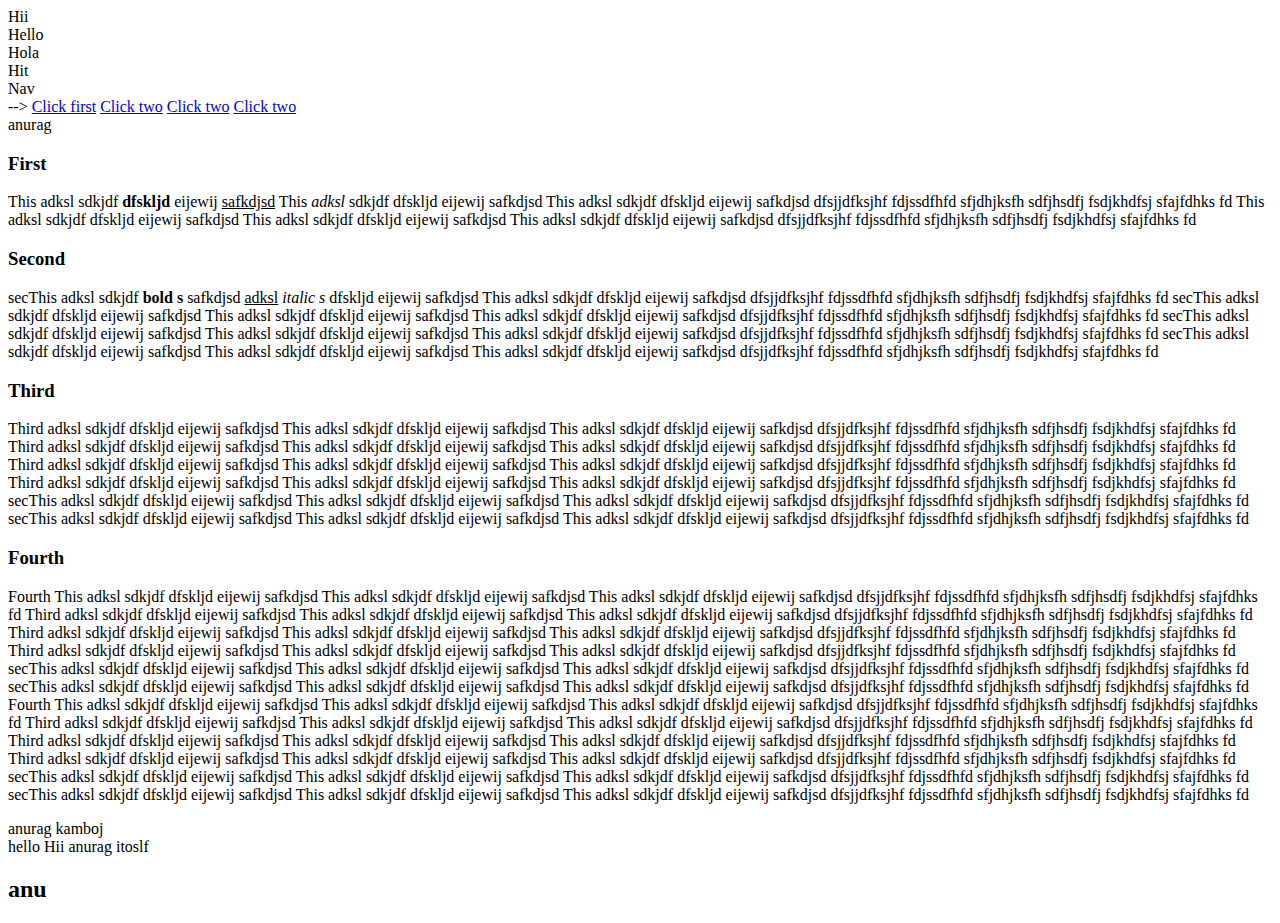
<file: index.html>
<!DOCTYPE html>
<html>
    <title>Title</title>
<head>
    <meta charset="UTF-8">
</head>
<body>
   <!-- <h1>
        First heading
    <h2>Second heading</h2>
    <h3>Second heading</h3>
    <h4>Second heading</h4>
    <H5>Second heading</h5> 
     <a href="https://yatradham.org/noida-iskcon-guest-house.html" anurag> Click booking</a>    -->
    <footer>Hii</footer>
    <header>Hello</header>
    <aside>Hola</aside>
    <main>Hit</main>
    <nav>Nav</nav>
    <!-- <iMG src='https://encrypted-tbn0.gstatic.com/images?q=tbn:ANd9GcSQTGzafPn4Cz00Y_i1U4mOZH0qj9aaXzeKJw&s'>
        <iMG src='https://encrypted-tbn0.gstatic.com/images?q=tbn:ANd9GcSQTGzafPn4Cz00Y_i1U4mOZH0qj9aaXzeKJw&s'>


        <!-- <a href="https://yatradham.org/noida-iskcon-guest-house.html" target="_blank"<br>>Blank</a> <br/>
         <a href="https://yatradham.org/noida-iskcon-guest-house.html" target="_self">self</a><br/> -->
        <!-- <a href="https://yatradham.org/noida-iskcon-guest-house.html" target="_parent">parent tlk</a>
        <a href="https://yatradham.org/noida-iskcon-guest-house.html" target="top">top tlk</a><hr>
         --> -->
          <a href="#one">Click first</a>
          <a href="#two">Click two</a>
          <a href="#three">Click two</a>
          <a href="#four">Click two</a>
          <header>anurag</header>
          <section id="one">
        <h3>First </h3>
        <p> This  adksl sdkjdf  <b>dfskljd</b> eijewij <u>safkdjsd</u> This  <i>adksl</i> sdkjdf  dfskljd eijewij safkdjsd 
            This  adksl sdkjdf  dfskljd eijewij safkdjsd dfsjjdfksjhf fdjssdfhfd sfjdhjksfh sdfjhsdfj
            fsdjkhdfsj sfajfdhks fd This  adksl sdkjdf  dfskljd eijewij safkdjsd This  adksl sdkjdf  dfskljd eijewij safkdjsd 
            This  adksl sdkjdf  dfskljd eijewij safkdjsd dfsjjdfksjhf fdjssdfhfd sfjdhjksfh sdfjhsdfj
            fsdjkhdfsj sfajfdhks fd
        </p>
    </section>
    <section id="two">
        <h3>Second </h3>
        <p> secThis  adksl sdkjdf  <strong> bold s</strong> safkdjsd <ins>adksl</ins> <em>italic s</em>  dfskljd eijewij safkdjsd 
            This  adksl sdkjdf  dfskljd eijewij safkdjsd dfsjjdfksjhf fdjssdfhfd sfjdhjksfh sdfjhsdfj
            fsdjkhdfsj sfajfdhks fd secThis  adksl sdkjdf  dfskljd eijewij safkdjsd This  adksl sdkjdf  dfskljd eijewij safkdjsd 
            This  adksl sdkjdf  dfskljd eijewij safkdjsd dfsjjdfksjhf fdjssdfhfd sfjdhjksfh sdfjhsdfj
            fsdjkhdfsj sfajfdhks fd secThis  adksl sdkjdf  dfskljd eijewij safkdjsd This  adksl sdkjdf  dfskljd eijewij safkdjsd 
            This  adksl sdkjdf  dfskljd eijewij safkdjsd dfsjjdfksjhf fdjssdfhfd sfjdhjksfh sdfjhsdfj
            fsdjkhdfsj sfajfdhks fd secThis  adksl sdkjdf  dfskljd eijewij safkdjsd This  adksl sdkjdf  dfskljd eijewij safkdjsd 
            This  adksl sdkjdf  dfskljd eijewij safkdjsd dfsjjdfksjhf fdjssdfhfd sfjdhjksfh sdfjhsdfj
            fsdjkhdfsj sfajfdhks fd
        </p>
    </section>
    <section id="three">
        <h3>Third </h3>
        <p> Third  adksl sdkjdf  dfskljd eijewij safkdjsd This  adksl sdkjdf  dfskljd eijewij safkdjsd 
            This  adksl sdkjdf  dfskljd eijewij safkdjsd dfsjjdfksjhf fdjssdfhfd sfjdhjksfh sdfjhsdfj
            fsdjkhdfsj sfajfdhks fd Third  adksl sdkjdf  dfskljd eijewij safkdjsd This  adksl sdkjdf  dfskljd eijewij safkdjsd 
            This  adksl sdkjdf  dfskljd eijewij safkdjsd dfsjjdfksjhf fdjssdfhfd sfjdhjksfh sdfjhsdfj
            fsdjkhdfsj sfajfdhks fd Third  adksl sdkjdf  dfskljd eijewij safkdjsd This  adksl sdkjdf  dfskljd eijewij safkdjsd 
            This  adksl sdkjdf  dfskljd eijewij safkdjsd dfsjjdfksjhf fdjssdfhfd sfjdhjksfh sdfjhsdfj
            fsdjkhdfsj sfajfdhks fd Third  adksl sdkjdf  dfskljd eijewij safkdjsd This  adksl sdkjdf  dfskljd eijewij safkdjsd 
            This  adksl sdkjdf  dfskljd eijewij safkdjsd dfsjjdfksjhf fdjssdfhfd sfjdhjksfh sdfjhsdfj
            fsdjkhdfsj sfajfdhks fd secThis  adksl sdkjdf  dfskljd eijewij safkdjsd This  adksl sdkjdf  dfskljd eijewij safkdjsd 
            This  adksl sdkjdf  dfskljd eijewij safkdjsd dfsjjdfksjhf fdjssdfhfd sfjdhjksfh sdfjhsdfj
            fsdjkhdfsj sfajfdhks fd secThis  adksl sdkjdf  dfskljd eijewij safkdjsd This  adksl sdkjdf  dfskljd eijewij safkdjsd 
            This  adksl sdkjdf  dfskljd eijewij safkdjsd dfsjjdfksjhf fdjssdfhfd sfjdhjksfh sdfjhsdfj
            fsdjkhdfsj sfajfdhks fd
        </p>
    </section>
    <section id="four">
        <h3>Fourth </h3>
        <p> Fourth This  adksl sdkjdf  dfskljd eijewij safkdjsd This  adksl sdkjdf  dfskljd eijewij safkdjsd 
            This  adksl sdkjdf  dfskljd eijewij safkdjsd dfsjjdfksjhf fdjssdfhfd sfjdhjksfh sdfjhsdfj
            fsdjkhdfsj sfajfdhks fd Third  adksl sdkjdf  dfskljd eijewij safkdjsd This  adksl sdkjdf  dfskljd eijewij safkdjsd 
            This  adksl sdkjdf  dfskljd eijewij safkdjsd dfsjjdfksjhf fdjssdfhfd sfjdhjksfh sdfjhsdfj
            fsdjkhdfsj sfajfdhks fd Third  adksl sdkjdf  dfskljd eijewij safkdjsd This  adksl sdkjdf  dfskljd eijewij safkdjsd 
            This  adksl sdkjdf  dfskljd eijewij safkdjsd dfsjjdfksjhf fdjssdfhfd sfjdhjksfh sdfjhsdfj
            fsdjkhdfsj sfajfdhks fd Third  adksl sdkjdf  dfskljd eijewij safkdjsd This  adksl sdkjdf  dfskljd eijewij safkdjsd 
            This  adksl sdkjdf  dfskljd eijewij safkdjsd dfsjjdfksjhf fdjssdfhfd sfjdhjksfh sdfjhsdfj
            fsdjkhdfsj sfajfdhks fd secThis  adksl sdkjdf  dfskljd eijewij safkdjsd This  adksl sdkjdf  dfskljd eijewij safkdjsd 
            This  adksl sdkjdf  dfskljd eijewij safkdjsd dfsjjdfksjhf fdjssdfhfd sfjdhjksfh sdfjhsdfj
            fsdjkhdfsj sfajfdhks fd secThis  adksl sdkjdf  dfskljd eijewij safkdjsd This  adksl sdkjdf  dfskljd eijewij safkdjsd 
            This  adksl sdkjdf  dfskljd eijewij safkdjsd dfsjjdfksjhf fdjssdfhfd sfjdhjksfh sdfjhsdfj
            fsdjkhdfsj sfajfdhks fd Fourth This  adksl sdkjdf  dfskljd eijewij safkdjsd This  adksl sdkjdf  dfskljd eijewij safkdjsd 
            This  adksl sdkjdf  dfskljd eijewij safkdjsd dfsjjdfksjhf fdjssdfhfd sfjdhjksfh sdfjhsdfj
            fsdjkhdfsj sfajfdhks fd Third  adksl sdkjdf  dfskljd eijewij safkdjsd This  adksl sdkjdf  dfskljd eijewij safkdjsd 
            This  adksl sdkjdf  dfskljd eijewij safkdjsd dfsjjdfksjhf fdjssdfhfd sfjdhjksfh sdfjhsdfj
            fsdjkhdfsj sfajfdhks fd Third  adksl sdkjdf  dfskljd eijewij safkdjsd This  adksl sdkjdf  dfskljd eijewij safkdjsd 
            This  adksl sdkjdf  dfskljd eijewij safkdjsd dfsjjdfksjhf fdjssdfhfd sfjdhjksfh sdfjhsdfj
            fsdjkhdfsj sfajfdhks fd Third  adksl sdkjdf  dfskljd eijewij safkdjsd This  adksl sdkjdf  dfskljd eijewij safkdjsd 
            This  adksl sdkjdf  dfskljd eijewij safkdjsd dfsjjdfksjhf fdjssdfhfd sfjdhjksfh sdfjhsdfj
            fsdjkhdfsj sfajfdhks fd secThis  adksl sdkjdf  dfskljd eijewij safkdjsd This  adksl sdkjdf  dfskljd eijewij safkdjsd 
            This  adksl sdkjdf  dfskljd eijewij safkdjsd dfsjjdfksjhf fdjssdfhfd sfjdhjksfh sdfjhsdfj
            fsdjkhdfsj sfajfdhks fd secThis  adksl sdkjdf  dfskljd eijewij safkdjsd This  adksl sdkjdf  dfskljd eijewij safkdjsd 
            This  adksl sdkjdf  dfskljd eijewij safkdjsd dfsjjdfksjhf fdjssdfhfd sfjdhjksfh sdfjhsdfj
            fsdjkhdfsj sfajfdhks fd 
        </p>
    </section>
    <footer>
        anurag kamboj
        <header>
            hello Hii anurag
            itoslf
        </header>
        <h2> anu</h2>
        <a href
    </footer>
</file>
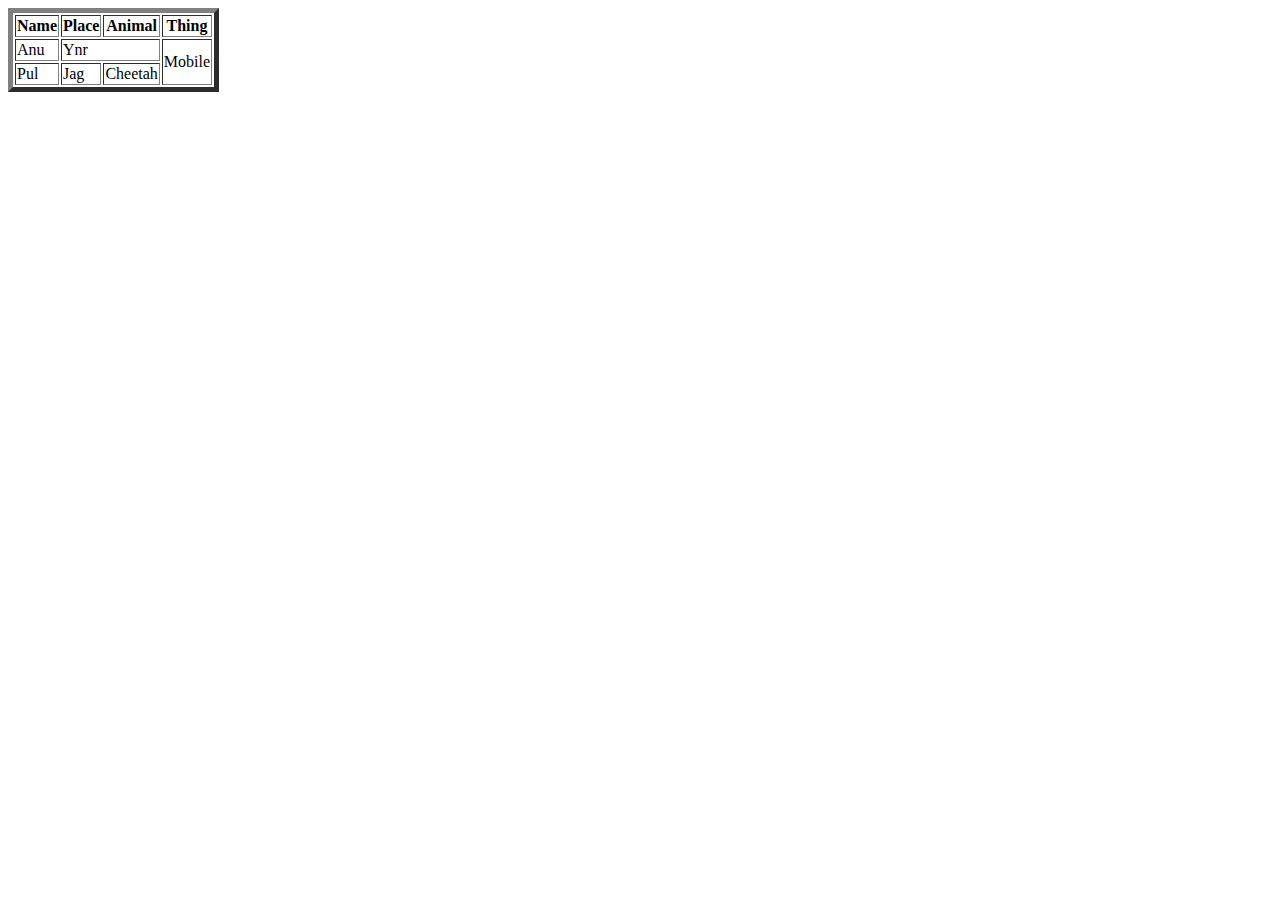
<file: htmlec2/index.html>
<!DOCTYPE html>
<html lang="en">
<head>
    <meta charset="UTF-8">
    <meta name="viewport" content="width=device-width, initial-scale=1.0">
    <title>Document</title>
</head>
<body>
    <!-- <video src="./test.mp4 "width="400" controls="on" autoplay="on" muted="on"></video> -->
     <!-- <ol type="a" start="5" >
        <li>First</li>
        <li>Second</li>
        <li>Third</li>
     </ol>
     <ol type="i" start="6">
        <li>First</li>
        <li>Second</li>
        <li>Third</li>
     </ol>
     <ul type="circle">
        <li>First</li>
        <li>Second</li>
        <li>Third</li>
     </ul>
     <ul type="square">
        <li>First</li>
        <li>Second</li>
        <li>Third</li>
     </ul>

     <dl>
        <dt>Vegetables</dt>
        <dd>Carrot Cabbage Raddish</dd>
        <dt>Fruits</dt>
        <dd>Mango,Apple, Pineapple</dd>
     </dl>
     
     <dl>
        <dt>Vables</dt>
        <dd>Carrot Cabbage Raddish</dd>
        <dt>Fruits</dt>
        <dd>Mango,Apple, Pineapple</dd>
     </dl> -->
     <table border="5">
        
        <tr>
            <th>Name</th>
            <th>Place</th>
            <th>Animal</th>
            <th>Thing</th>
        </tr>
        
        <tr>
            
            <td>Anu</td>
            <td colspan="2">Ynr</td>
            <td rowspan="2">Mobile</td>

        </tr>
        <tr>
            <td>Pul</td>
            <td>Jag</td>
            <td>Cheetah</td>
        </tr>
     </table>
</body>
</html>
</file>
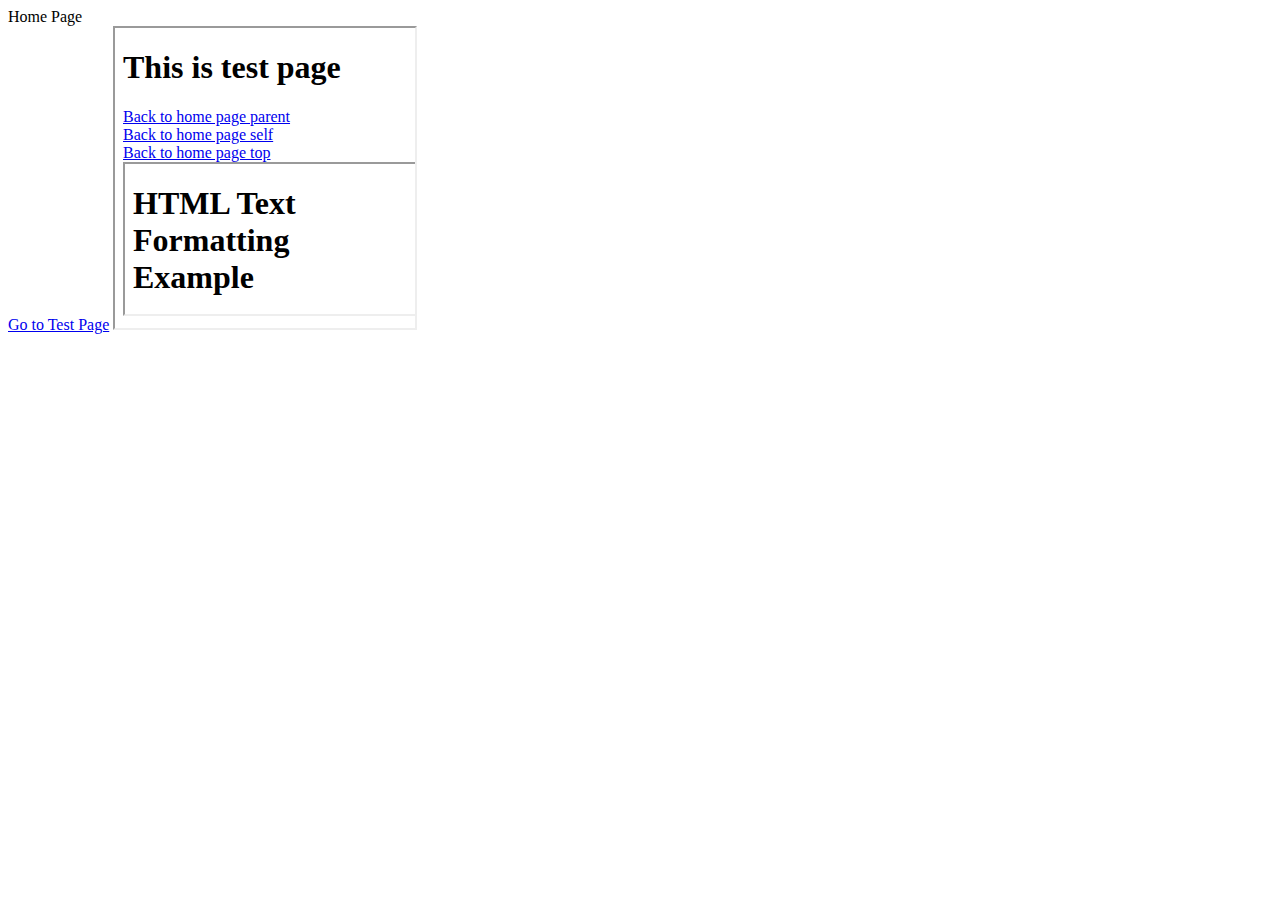
<file: hello.html>
<!DOCTYPE html>
<html lang="en">
<head>
    <meta charset="UTF-8">
    <meta name="viewport" content="width=device-width, initial-scale=1.0">
    <title>Document</title>
</head>
<body>
    <!-- <a href="/www.google.com">Open Google</a><br /> -->
     <!-- <p1>Anurag kamboj 23 asddff anurak</p1>
     <p2>anurg andka akdkadfs
        sdfkkdjkj. dsfjksdf
     </p2>
     <span>hello1</span><span> hello2</span>
     <div>First Line. Second line 
        Third line.
     </div>
     <div> Part 2 Part3 Part4</div> -->
     <!-- <s>anurag jkajds afklsdk </s><br>
     <abbr title="Icome Tax Officer">I.T.O jaskf</abbr><br>
     <p>FDSAD DSD <q> Here is a quote from WWF's website: </q> FDASDF</p> -->
     <!-- <p>The HTML address element defines contact information<address>Written by John Doe.<br> 
Visit us at:<br>
Example.com<br>
Box 564, Disneyland<br>
USA
</address>
<div>andjaksdfj afkdsjksdf</div> -->
<!-- <iframe src="https://www.flipkart.com/" height="300" width="300"></iframe><br>
<iframe width="560" height="315" src="https://www.youtube.com/embed/tYRKCimTODI?si=ijsNKdO6RWHDhYCF" title="YouTube video player" frameborder="0" allow="accelerometer; autoplay; clipboard-write; encrypted-media; gyroscope; picture-in-picture; web-share" referrerpolicy="strict-origin-when-cross-origin" allowfullscreen></iframe> -->
<!-- <iframe src="https://www.flipkart.com/" height="300" width="300"></iframe> -->
 <div>Home Page</div>
 <a href="./test.html">Go to Test Page</a>
 <iframe src="./test.html" height="300"></iframe>

</body>
</html>
</file>
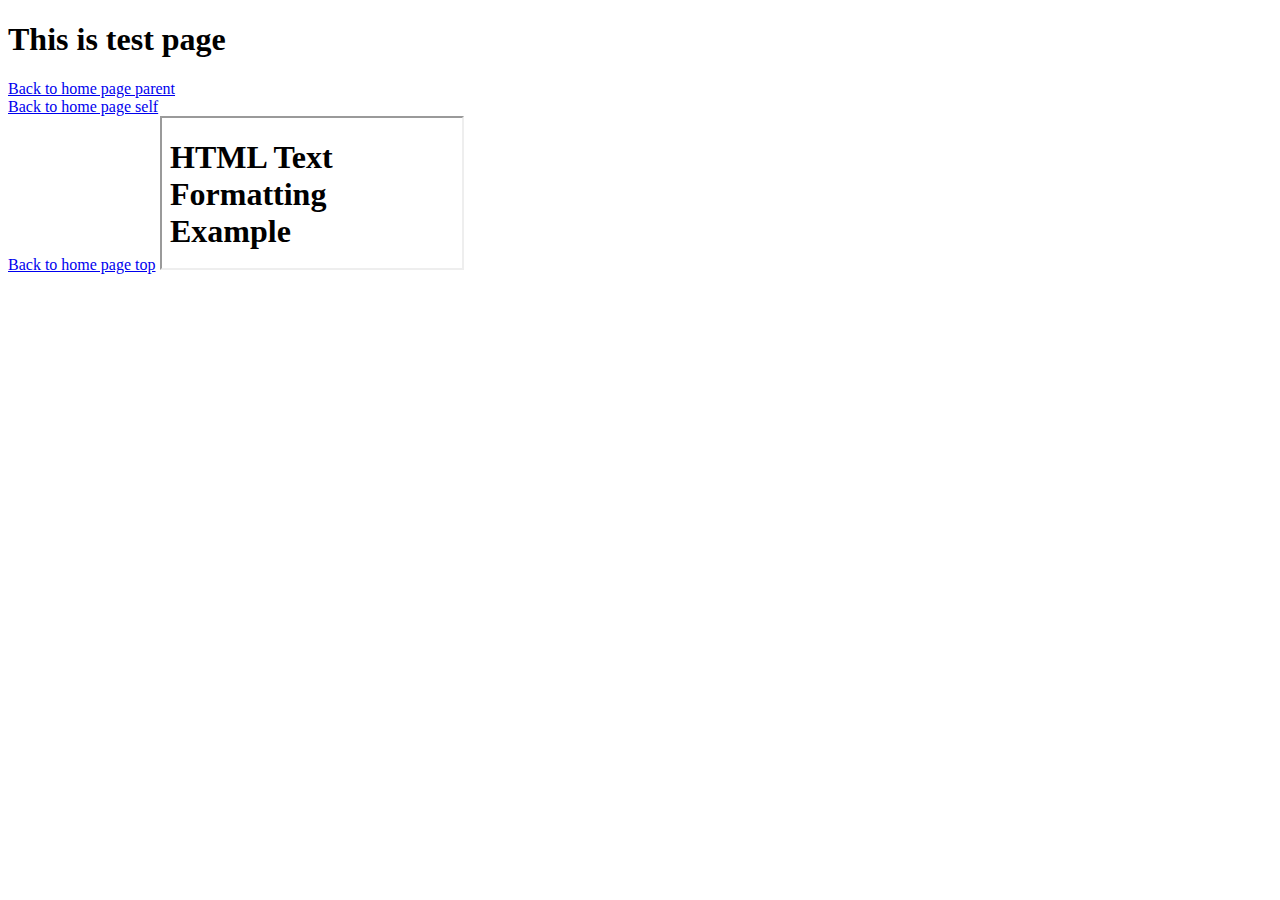
<file: test.html>
<!DOCTYPE html>
<html lang="en">
<head>
    <meta charset="UTF-8">
    <meta name="viewport" content="width=device-width, initial-scale=1.0">
    <title>Test</title>
</head>
<body>
    <h1>This is test page</h1>
    <a href="https:/flipkart.com" target="_parent">Back to home page parent</a><br>
    <a href="https:/flipkart.com" target="_self">Back to home page self</a><br>
    <a href="https:/flipkart.com" target="_top">Back to home page top</a>
    <iframe src="./tfp_assign_1.html"> </iframe>
</body>
</html>
</file>
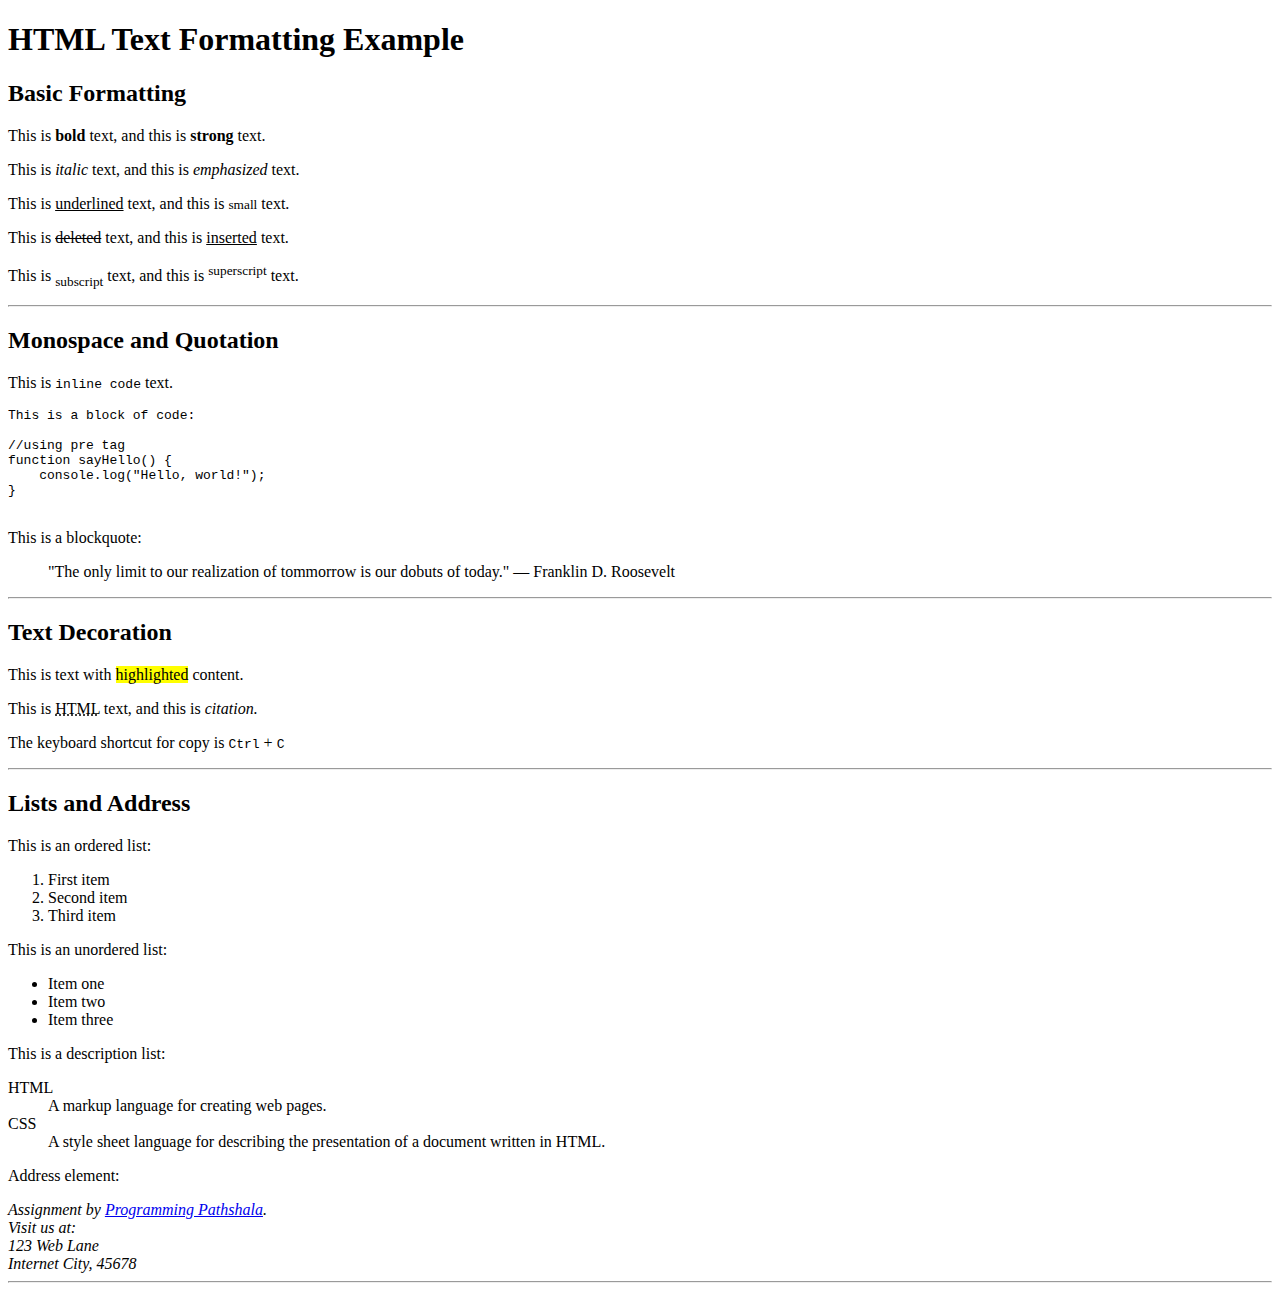
<file: tfp_assign_1.html>
<!DOCTYPE html>
<head>
    <meta charset="UTF-8">
    <title>TFP Assign 1</title>
</head>
<body>
    <!-- <header>HTML Text Formatting Example</header> -->
    <h1>HTML Text Formatting Example</h1>
    <section>
    <h2>Basic Formatting</h2>
    <p>This is <b>bold</b> text, and this is <strong>strong</strong> text.</p>
    <p>This is <i>italic</i> text, and this is <em>emphasized</em> text.</p>
    <p>This is <u>underlined</u> text, and this is <small>small</small> text.</p>
    <p>This is <del>deleted</del> text, and this is <ins>inserted</ins> text.</p>
    <p>This is <sub>subscript</sub> text, and this is <sup>superscript</sup> text.</p>
</section>
    <hr>
    <section>
    <h2>Monospace and Quotation</h2>
    <p>This is <code>inline code</code> text.</p>
<pre>
This is a block of code:
<code>
//using pre tag
function sayHello() {
    console.log("Hello, world!");
}
</code>
</pre>
    <p>This is a blockquote:</p>
    <blockquote>
        "The only limit to our realization of tommorrow is our dobuts of today." ― Franklin D. Roosevelt
    </blockquote> 
</section>
    <hr>
    <section>
        <h2>Text Decoration</h2>
        <p>This is text with <mark>highlighted</mark> content.</p>
        <p>This is <abbr title="Hyper Text Markup Language">HTML</abbr> text, and this is <cite>citation.</cite></p>
        <p>The keyboard shortcut for copy is <kbd>Ctrl</kbd> + <kbd>C</kbd></p>
    </section>
        <hr>
        <section>
            <h2>Lists and Address</h2>
            <p>This is an ordered list:</p>
            <ol>
                <li>First item</li>
                <li>Second item</li>
                <li>Third item</li>
            </ol>
            <p>This is an unordered list:</p>
            <ul>
                <li>Item one</li>
                <li>Item two</li>
                <li>Item three</li>
            </ul>
           <p>This is a description list:</p>
           <dl>
            <dt>HTML</dt>
            <dd>A markup language for creating web pages.</dd>
            <dt>CSS</dt>
            <dd>A style sheet language for describing the presentation of a document written in HTML.</dd>
           </dl>
           <p>Address element:</p>
           <address>
            Assignment by <a href="mailto:info@programmingpathshala.com">Programming Pathshala</a>.<br>
            Visit us at:<br>
            123 Web Lane<br>
            Internet City, 45678<br>
           </address>
        </section>
            <hr>

</body>
</html>
</file>
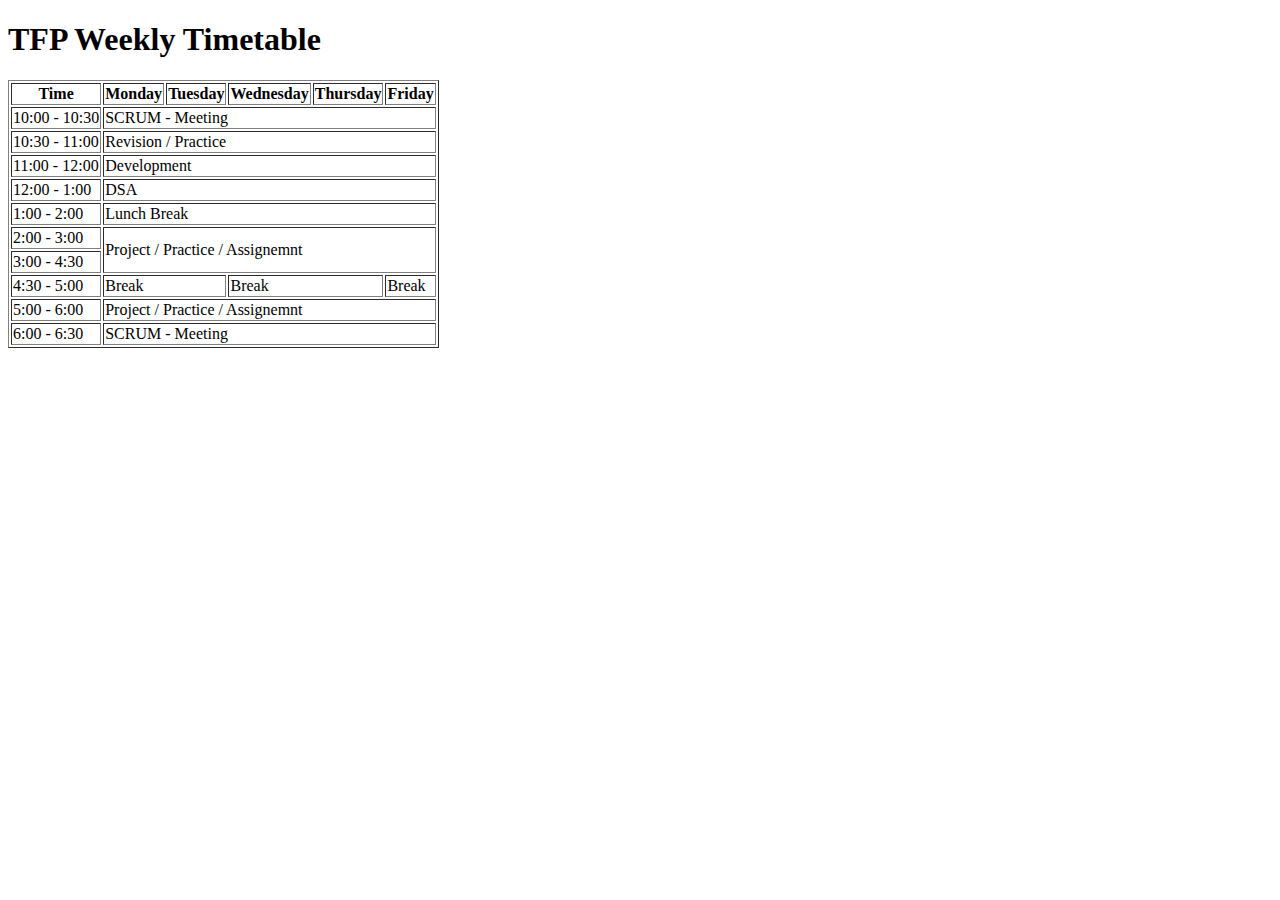
<file: tfp_assign_2.html>
<!DOCTYPE html>
<html lang="en">
<head>
    <meta charset="UTF-8">
    <meta name="viewport" content="width=device-width, initial-scale=1.0">
    <title>Document</title>
</head>
<body>
    <h1>TFP Weekly Timetable</h1>
    <table border="1">
                <tr> 
                    <th>Time</th> 
                    <th>Monday</th>
                    <th>Tuesday</th>
                    <th>Wednesday</th>
                    <th>Thursday</th>
                    <th>Friday</th>
                </tr>
                <tr>
                    <td>10:00 - 10:30</td> 
                    <td colspan="5">SCRUM - Meeting</td> 
                </tr>
                <tr>
                    <td>10:30 - 11:00</td> 
                    <td colspan="5">Revision / Practice</td> 
                </tr>
                <tr>
                    <td>11:00 - 12:00</td> 
                    <td colspan="5">Development</td> 
                </tr>
                <tr>
                    <td>12:00 - 1:00</td> 
                    <td colspan="5">DSA</td> 
                </tr>
                <tr>
                    <td>1:00 - 2:00</td> 
                    <td colspan="5">Lunch Break</td> 
                </tr>
                <tr>
                    <td>2:00 - 3:00</td> 
                    <td rowspan="2" colspan="5">Project / Practice / Assignemnt</td> 
                </tr>
                <tr>
                    <td>3:00 - 4:30</td> 
                </tr>
                <tr>
                    <td>4:30 - 5:00</td> 
                    <td colspan="2">Break</td>
                    <td colspan="2">Break</td> 
                    <td colspan="1">Break</td>
                </tr>
                <tr>
                    <td>5:00 - 6:00</td> 
                    <td colspan="5">Project / Practice / Assignemnt</td> 
                </tr>
                <tr>
                    <td>6:00 - 6:30</td> 
                    <td colspan="5">SCRUM - Meeting</td> 
                </tr>
                
             </table> 
        
</body>
</html>
</file>
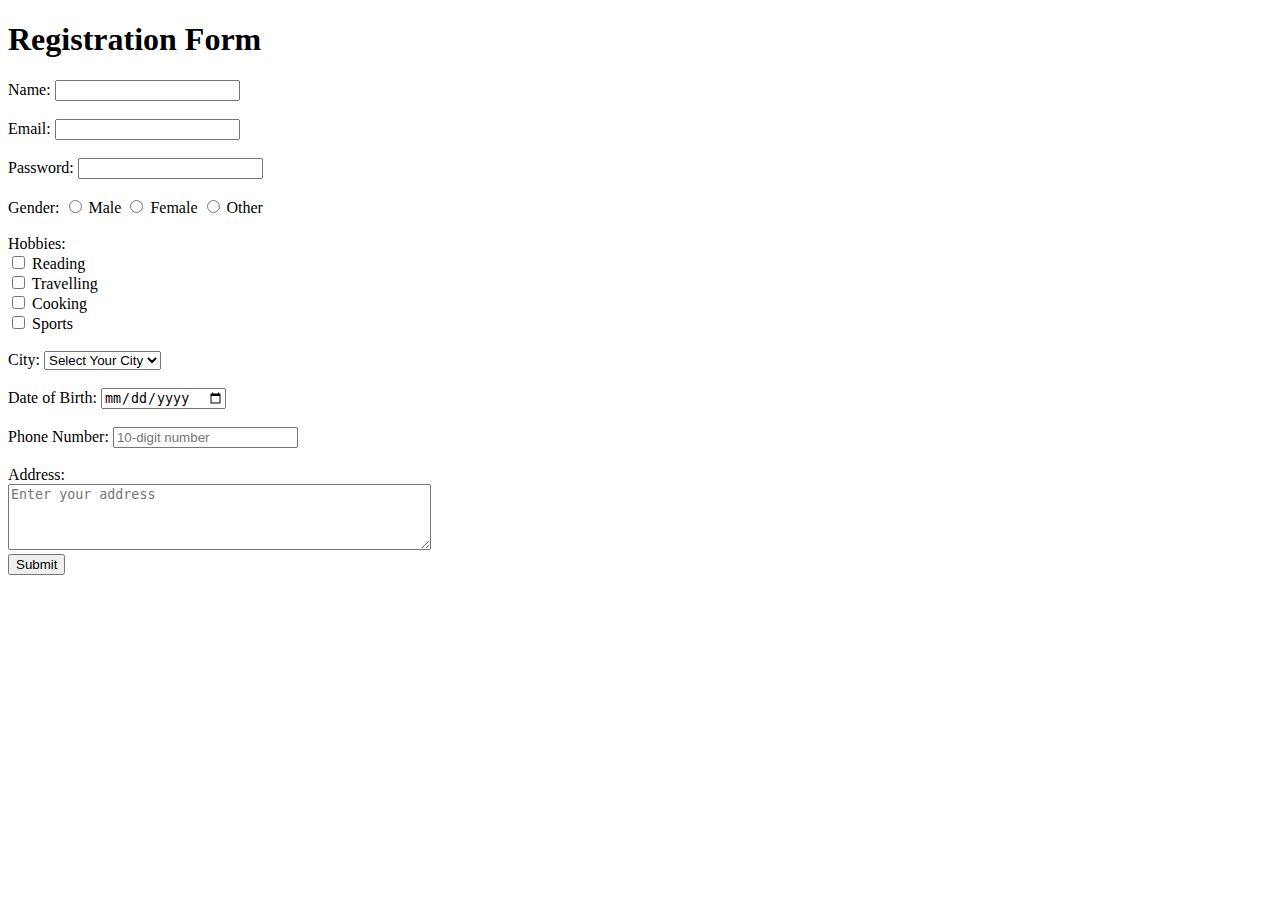
<file: tfp_assign_3.html>
<!DOCTYPE html>
<html lang="en">
<head>
    <meta charset="UTF-8">
    <meta name="viewport" content="width=device-width, initial-scale=1.0">
    <title>Document</title>
</head>
<body>
    <h1>Registration Form
    </h1>
    <form  action="./thankyou.html">
    <label for="name">Name:</label>
    <input type="text" name="name" id="name"><br><br>
    <!-- <input type="text" id="name" value=""><br><br> -->
    <label for="email">Email:</label>
    <input type="email" id="email"  name="email"><br><br>
    <label for="passw">Password:</label>
    <input type="password" id="passw"  name="pass1"><br><br>
    <span>Gender:</span>
    <input type="radio" id="male" name="gender" value="male">
    <label for="male">Male</label>
    <input type="radio" id="female" name="gender" value="female">
    <label for="female">Female</label>
    <input type="radio" id="other" name="gender" value="other">
    <label for="other">Other</label><br><br>
    <span>Hobbies:</span><br>
    <input type="checkbox" id="read" name="hobbies" value="c1">
    <label for="read">Reading</label><br>
    <input type="checkbox" id="travel" name="hobbies" value="c2">
    <label for="travel">Travelling</label><br>
    <input type="checkbox" id="cook" name="hobbies" value="c3">
    <label for="cook">Cooking</label><br>
    <input type="checkbox" id="sport" name="hobbies" value="c4">
    <label for="sport">Sports</label><br><br>
    <label for="city">City:</label>
  <select name="city" id="city">
    <option value="Select Your City">Select Your City</option>
    <option value="Delhi">Delhi</option>
    <option value="Mumbai">Mumbai</option>
    <option value="Hyderabad">Hyderabad</option>
    <option value="Pune">Pune</option>
  </select><br><br>
  <label for="dob">Date of Birth:</label>
  <input type="date" id="dob" name="dob"><br><br>
  <label for="phone">Phone Number:</label>
  <input type="tel" id="phone" name="phone" placeholder="10-digit number" pattern="[0-9]{10}" required><br><br>
  <div><label for="w3review">Address:</label></div>
<textarea id="address" name="address1" rows="4" cols="50" placeholder="Enter your address">
</textarea><br>
<input type="submit" value="Submit">

    

</form>
</body>
</html>
</file>
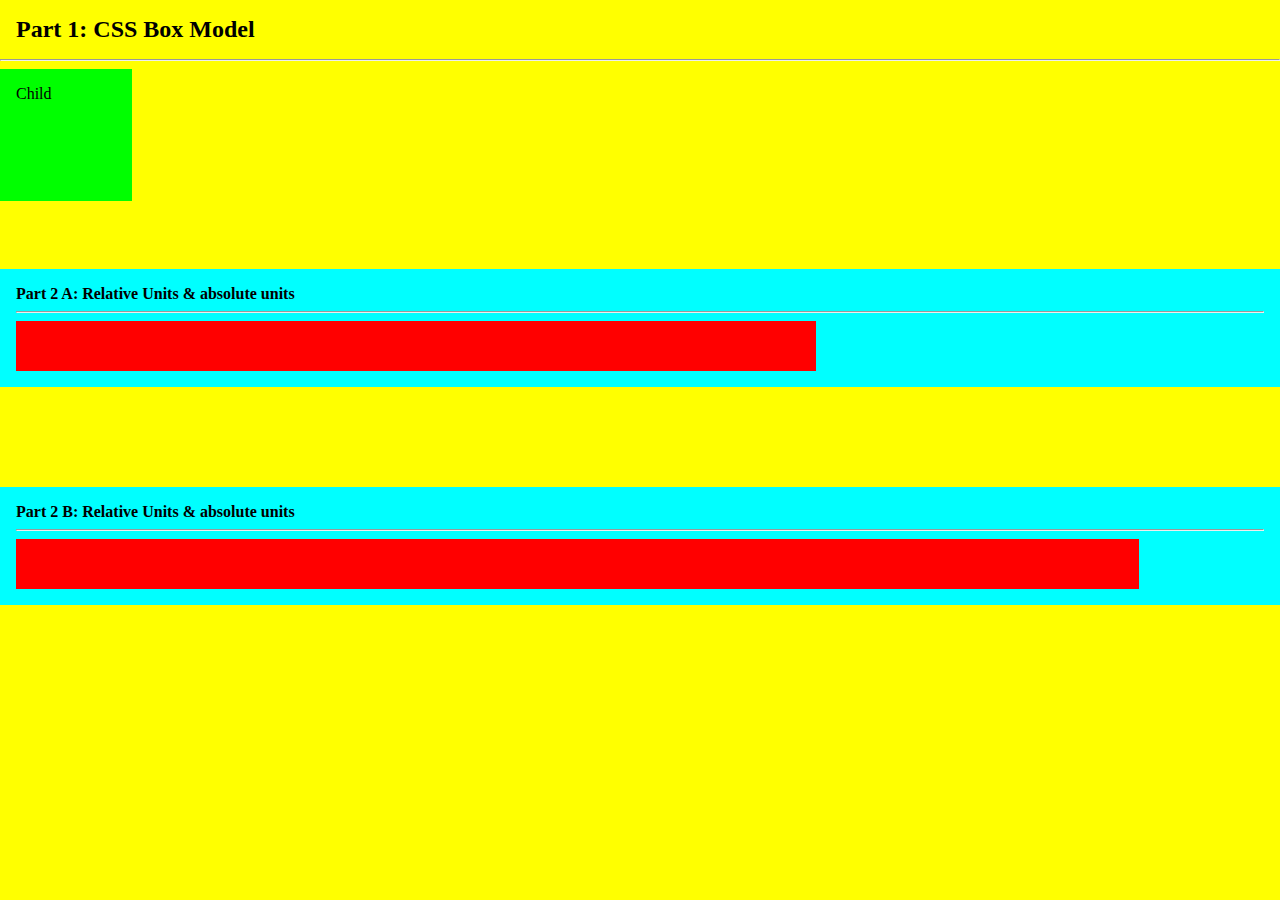
<file: tfp_assign_4.html>
<!DOCTYPE html>
<html lang="en">


<head>
   <meta charset="UTF-8">
   <meta name="viewport" content="width=device-width, initial-scale=1.0">
   <title>Document</title>
   <link rel="stylesheet" href="./assignment-4.css">
</head>


<body>
   <h2 style="margin: 16px;">Part 1: CSS Box Model</h2>
   <hr>
   <div class="parent" style="height: 100px; width: 100px;">
       <div class="child" style="height: 100px; width: 100px;">
           Child
       </div>
   </div>
   <div class="container" style="margin-top: 100px;">
       <h4>Part 2 A: Relative Units & absolute units</h4>
       <hr>
       <div class="container-child" style="width:800px;"></div>
   </div>
   <div class="container" style="margin-top: 100px;">
       <h4>Part 2 B: Relative Units & absolute units</h4>
       <hr>
       <div class="container-child new-child"></div>
   </div>
</body>


</html>
</file>
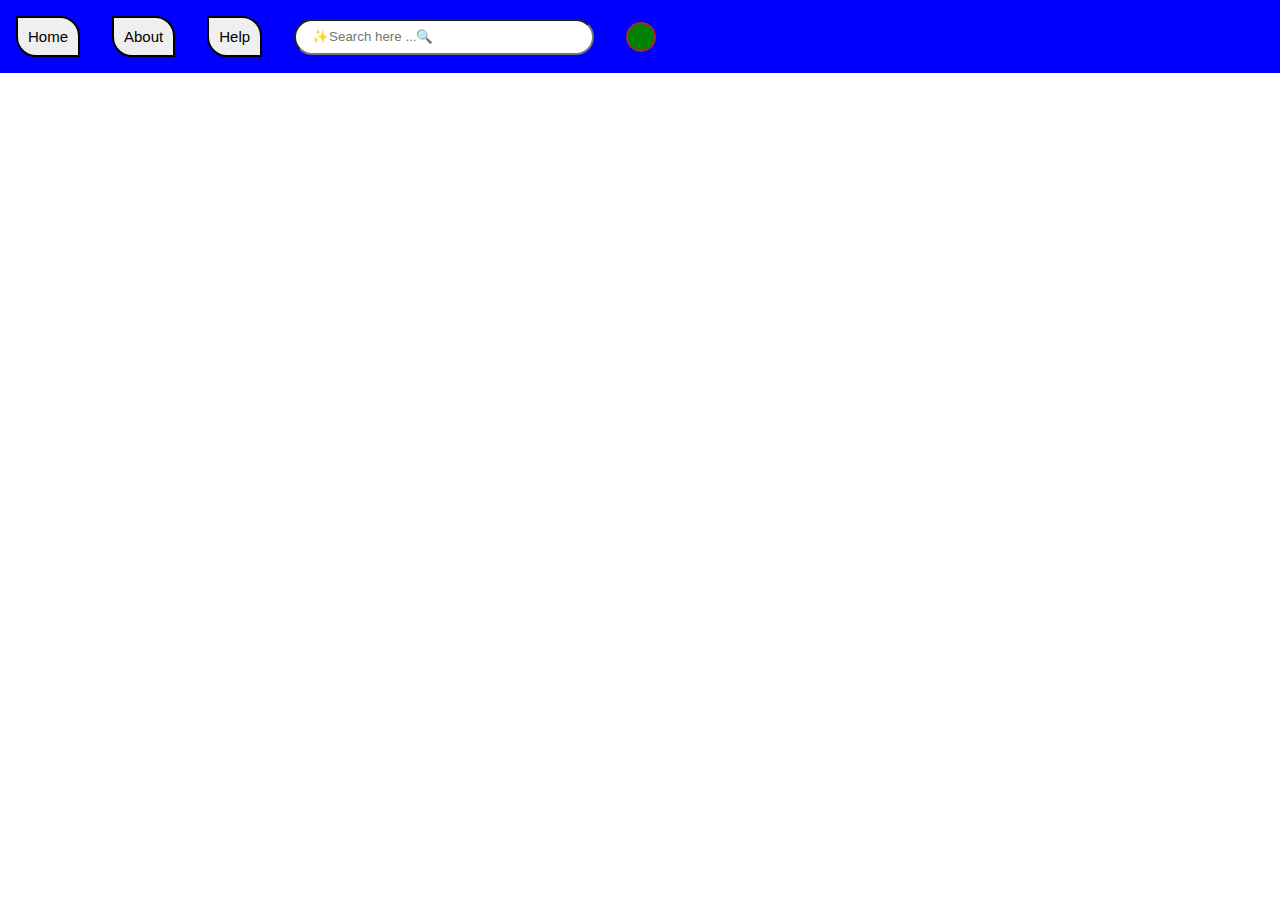
<file: tfp_assign_5.html>
<!DOCTYPE html>
<html lang="en">
<head>
    <meta charset="UTF-8">
    <meta name="viewport" content="width=device-width, initial-scale=1.0">     
    <title>Document</title>
    <link rel="stylesheet" href="./assign_5.css">
    
</head>
<body>
    <div class="parent">
        <!-- <p>Hello</p> -->
        <button type="button" class="button b1">Home </button>
        <button type="button" class="button b2">About</button>
        <button type="button" class="button b3">Help</button>
        <form>
            <input type="text" class="searchbar" placeholder="✨Search here ...🔍">
        </form>
        <div class="circle"></div>
    </div>
</body>
</html>
</file>
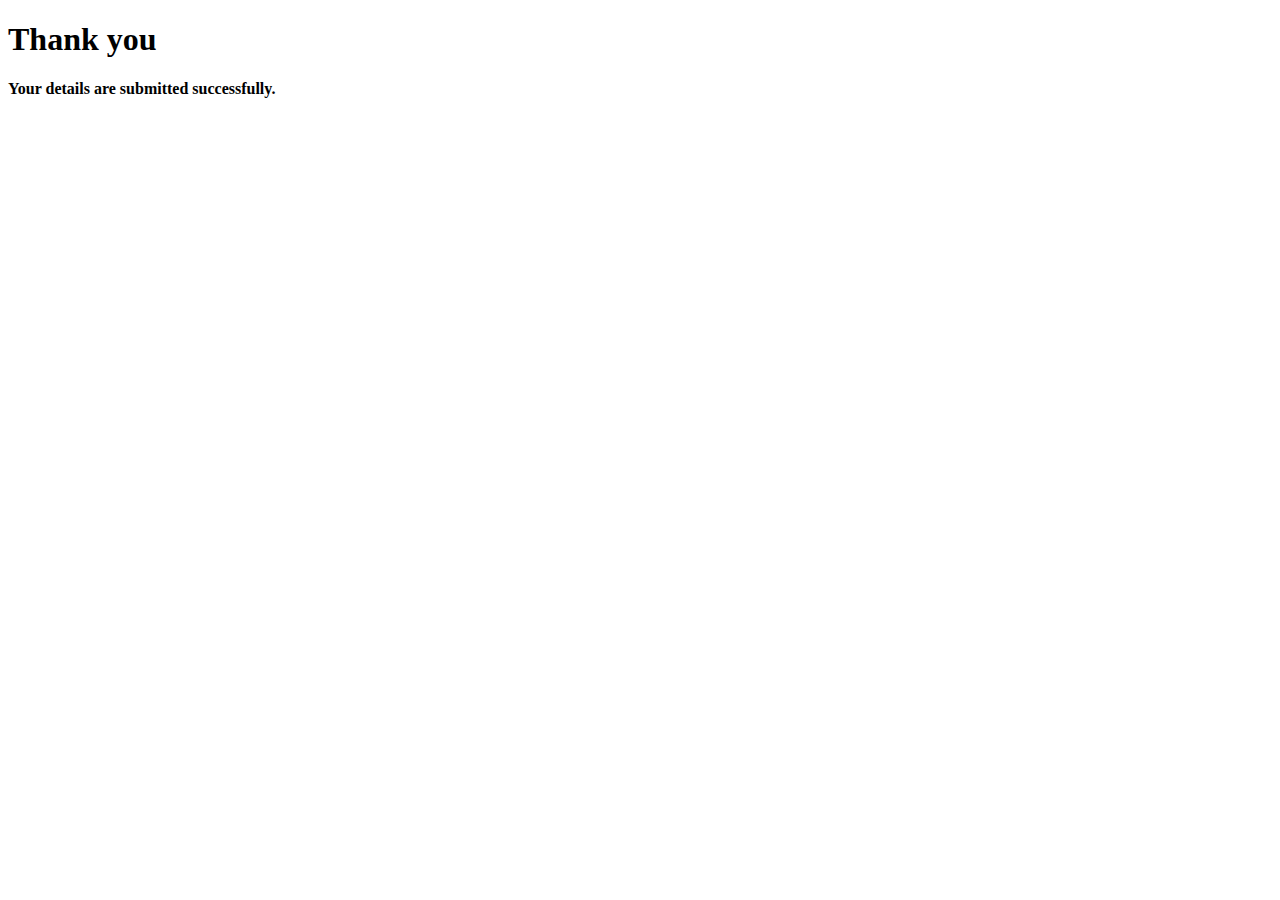
<file: thankyou.html>
<!DOCTYPE html>
<html lang="en">
<head>
    <meta charset="UTF-8">
    <meta name="viewport" content="width=device-width, initial-scale=1.0">
    <title>Document</title>
</head>
<body>
    <h1>Thank you</h1>
    <h4>Your details are submitted successfully.</h4>
</body>
</html>
</file>
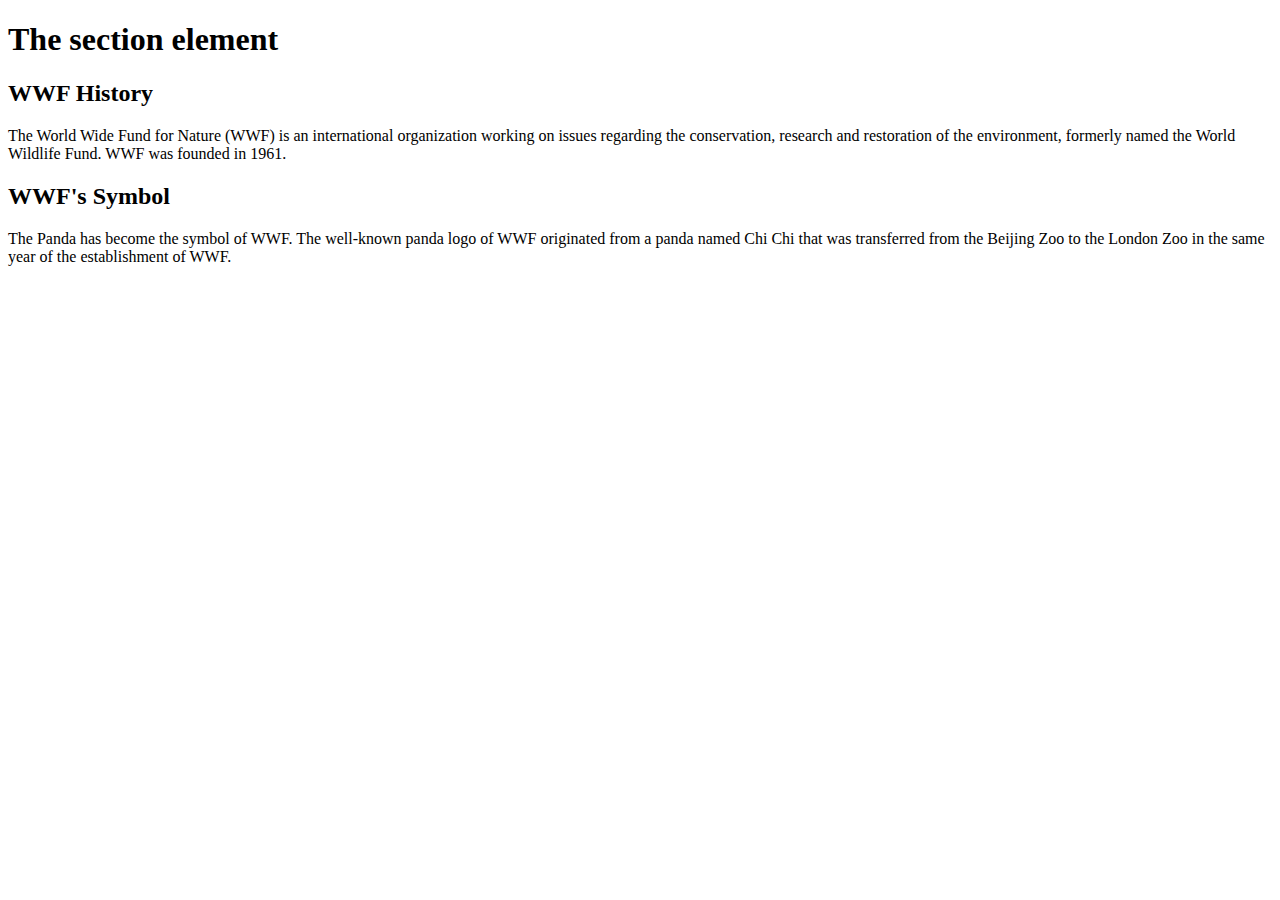
<file: htmlec2/test2.html>
<!DOCTYPE html>
<html lang="en">
<head>
    <meta charset="UTF-8">
    <meta name="viewport" content="width=device-width, initial-scale=1.0">
    <title>Document</title>
</head>
<body>
    <!DOCTYPE html>
<html>
<body>

<h1>The section element</h1>


  <h2>WWF History</h2>
  <p>The World Wide Fund for Nature (WWF) is an international organization working on issues regarding the conservation, research and restoration of the environment, formerly named the World Wildlife Fund. WWF was founded in 1961.</p>



  <h2>WWF's Symbol</h2>
  <p>The Panda has become the symbol of WWF. The well-known panda logo of WWF originated from a panda named Chi Chi that was transferred from the Beijing Zoo to the London Zoo in the same year of the establishment of WWF.</p>


</body>
</html>

</body>
</html>
</file>
<file: assignment-4.css>
*{
    padding: 0;
    margin: 0;
}
html{
    background-color: yellow;
}
hr{
    margin: 8px 0px;
}
#p1{
    background-color: orange;
    padding: 16px;
    box-sizing: border-box;
    /* margin-top: 8px; */
}
.child{
    background-color: lime;
    padding: 16px;
}
.container{
    width: 100vw;
    padding: 16px;
    background-color: aqua;
    box-sizing: border-box;
}
.container-child{
    background-color: red;
    height: 50px;
}
.container-child.new-child{
    width: 90%;
}
</file>
<file: assign_5.css>
*{
    margin: 0;
    padding :0;
    box-sizing: border-box;
}
.parent{
    padding:16px;
    background-color: blue;
    display: flex;
    justify-content: flex-start;
    /* justify-content: space-evenly; */
    align-items: center;
    gap:32px;
}
.button{
    padding:10px;
    font-size: 15px; 
    border-top-right-radius: 20px;             
    border-bottom-left-radius: 20px;
    transition: all 500ms ease-in-out;
    border: 2px solid black;
}
.button:hover
{

border-top-left-radius: 20px;
border-bottom-right-radius: 20px;
border-top-right-radius: 0px;
    border-bottom-left-radius: 0px;
     border: 2px solid lightblue;
}
.circle
{
    /* width: 20px; */
    height: 30px;
    width :30px;
    border-radius: 50%;
    background-color: green;
    border: 2px solid brown;
    border-radius: 50%;
    /* background-color: yellow; */
    transition: all 500ms ease-in-out;
}
.circle:hover
{
    border: 5px dashed brown;
}
.searchbar
{
    padding: 16px;
    height: 32px;
    width : 30.93vw;
    max-width: 300px;
    /* min-width: 200px; */
    border-radius: 20px;
}
</file>
